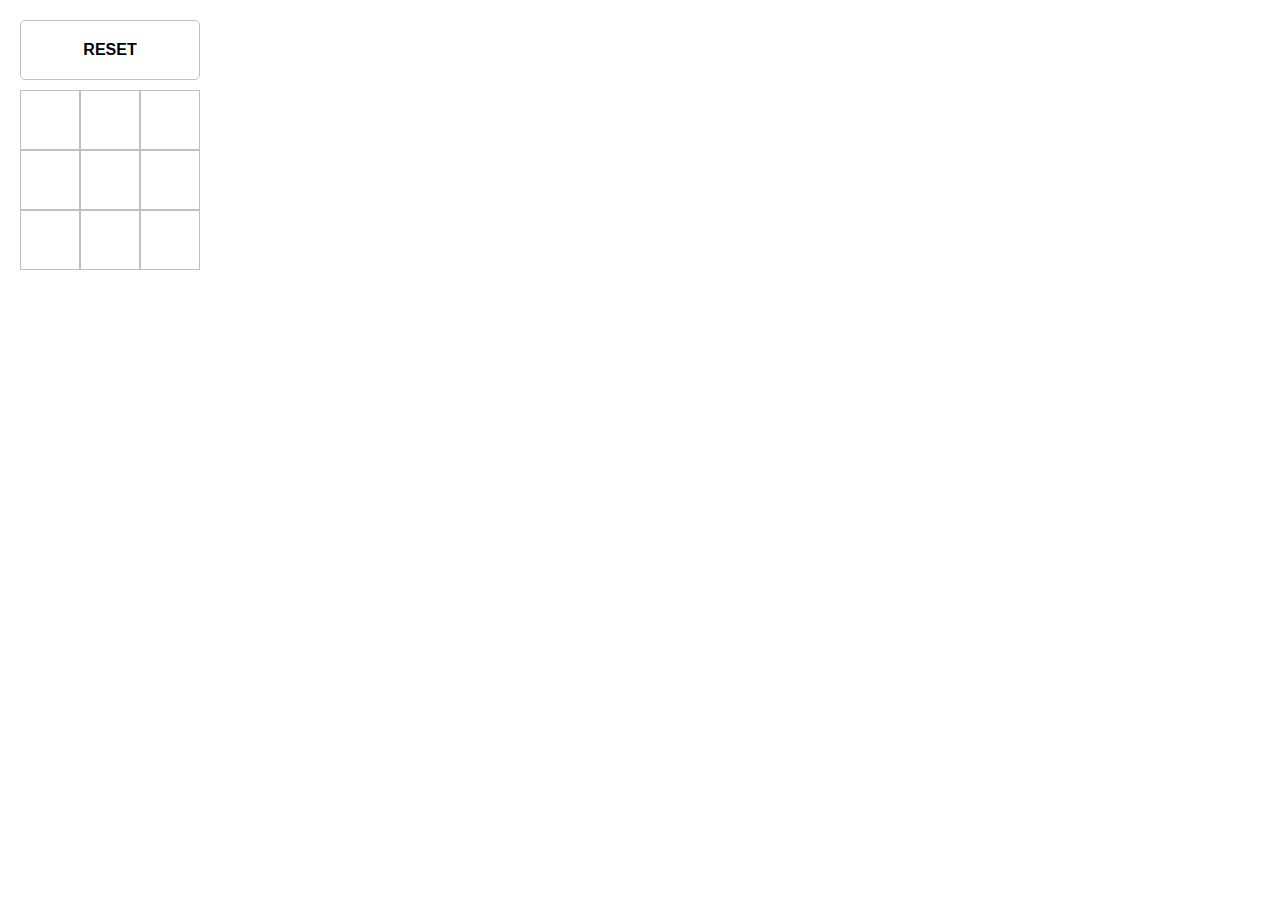
<file: index.html>
<!DOCTYPE html>
<html lang="en">
<head>
    <meta charset="UTF-8">
    <meta http-equiv="X-UA-Compatible" content="IE=edge">
    <meta name="viewport" content="width=device-width, initial-scale=1.0">

    <title>Jogo da velha</title>

    <link rel="stylesheet" href="./css/style.css">

</head>
<body>
    <button id="reset" onclick="reset()">RESET</button>
    
    <script src="./js/script.js"></script>
</body>
</html>
</file>
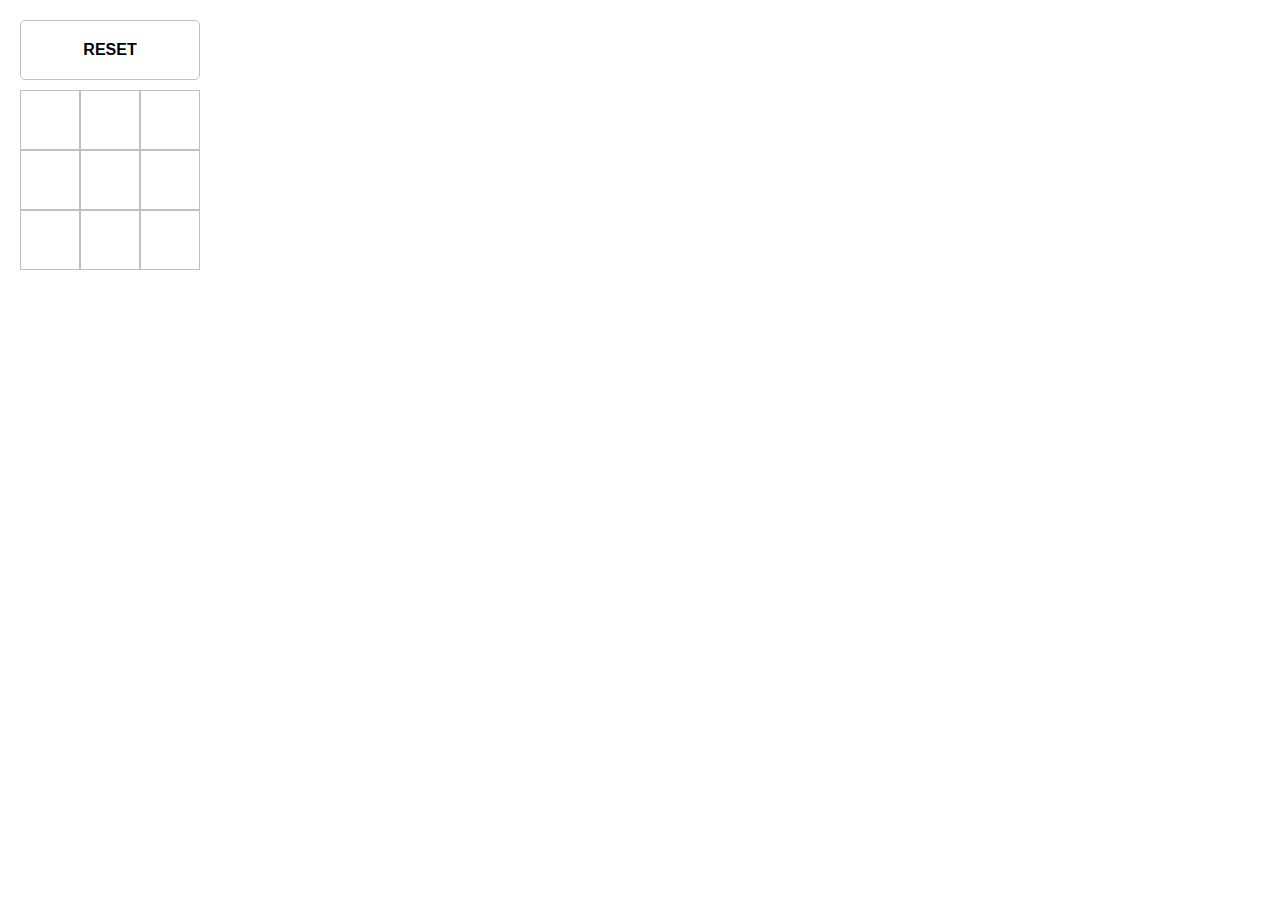
<file: docs/index.html>
<!DOCTYPE html>
<html lang="en">
<head>
    <meta charset="UTF-8">
    <meta http-equiv="X-UA-Compatible" content="IE=edge">
    <meta name="viewport" content="width=device-width, initial-scale=1.0">

    <title>Jogo da velha</title>

    <link rel="stylesheet" href="../css/style.css">

</head>
<body>
    <button id="reset" onclick="reset()">RESET</button>
    
    <script src="../js/script.js"></script>
</body>
</html>
</file>
<file: css/style.css>
* {
  margin: 0;
  padding: 0;
  -webkit-box-sizing: border-box;
          box-sizing: border-box;
  color: black;
  background-color: transparent;
}

body {
  padding: 20px;
}

table {
  width: 180px;
  height: 180px;
  border-spacing: 0;
  display: -webkit-box;
  display: -ms-flexbox;
  display: flex;
  -webkit-box-orient: horizontal;
  -webkit-box-direction: normal;
      -ms-flex-direction: row;
          flex-direction: row;
}

table th {
  display: -webkit-box;
  display: -ms-flexbox;
  display: flex;
  -webkit-box-orient: horizontal;
  -webkit-box-direction: normal;
      -ms-flex-direction: row;
          flex-direction: row;
}

button {
  width: 60px;
  height: 60px;
  border: 1px solid #c0c0c0;
  font-size: 2rem;
  font-weight: bolder;
}

button:disabled,
button[disabled] {
  border: 1px solid #c0c0c0;
}

#reset {
  width: 180px;
  padding: 0 46.5px;
  margin-bottom: 10px;
  border-radius: 5px;
  font-size: 1rem;
  font-weight: bolder;
}

@media (max-width: 600px) {
  #reset {
    display: -webkit-box;
    display: -ms-flexbox;
    display: flex;
    width: 300px;
    margin: 20px auto;
    font-size: 3rem;
    line-height: 6rem;
  }
  table {
    width: 300px;
    height: 300px;
    margin: auto;
  }
  button {
    width: 100px;
    height: 100px;
    font-size: 4rem;
  }
}
/*# sourceMappingURL=style.css.map */
</file>
